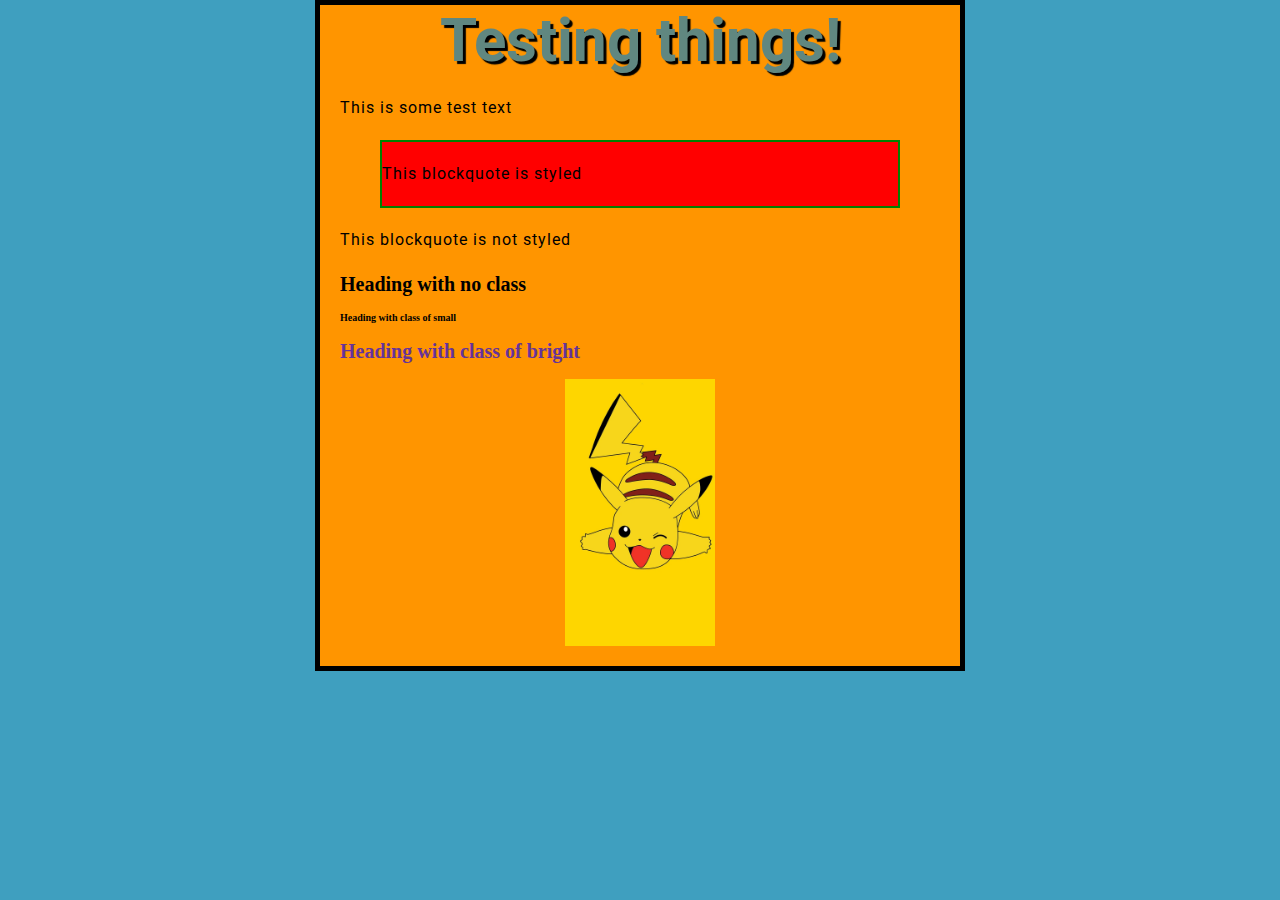
<file: index.html>
<!DOCTYPE html>
<html>
  <head>
    <meta charset="utf-8">
    <title>My test page</title>
    <link href="styles/style.css" rel="stylesheet">
    <link href="https://fonts.googleapis.com/css2?family=Roboto&display=swap" rel="stylesheet">
  </head>
  <body>
    <h1>Testing things!</h1>
    <p>This is some test text</p>
    <blockquote>
      <p>This blockquote is styled</p>
    </blockquote>

    <blockquote class="fix-this">
      <p>This blockquote is not styled</p>
    </blockquote>

    <h2>Heading with no class</h2>
    <h2 class="small">Heading with class of small</h2>
    <h2 class="bright">Heading with class of bright</h2>

    <img class="example" src="images/pikachu.webp" alt="My test image">
  </body>
</html>
</file>
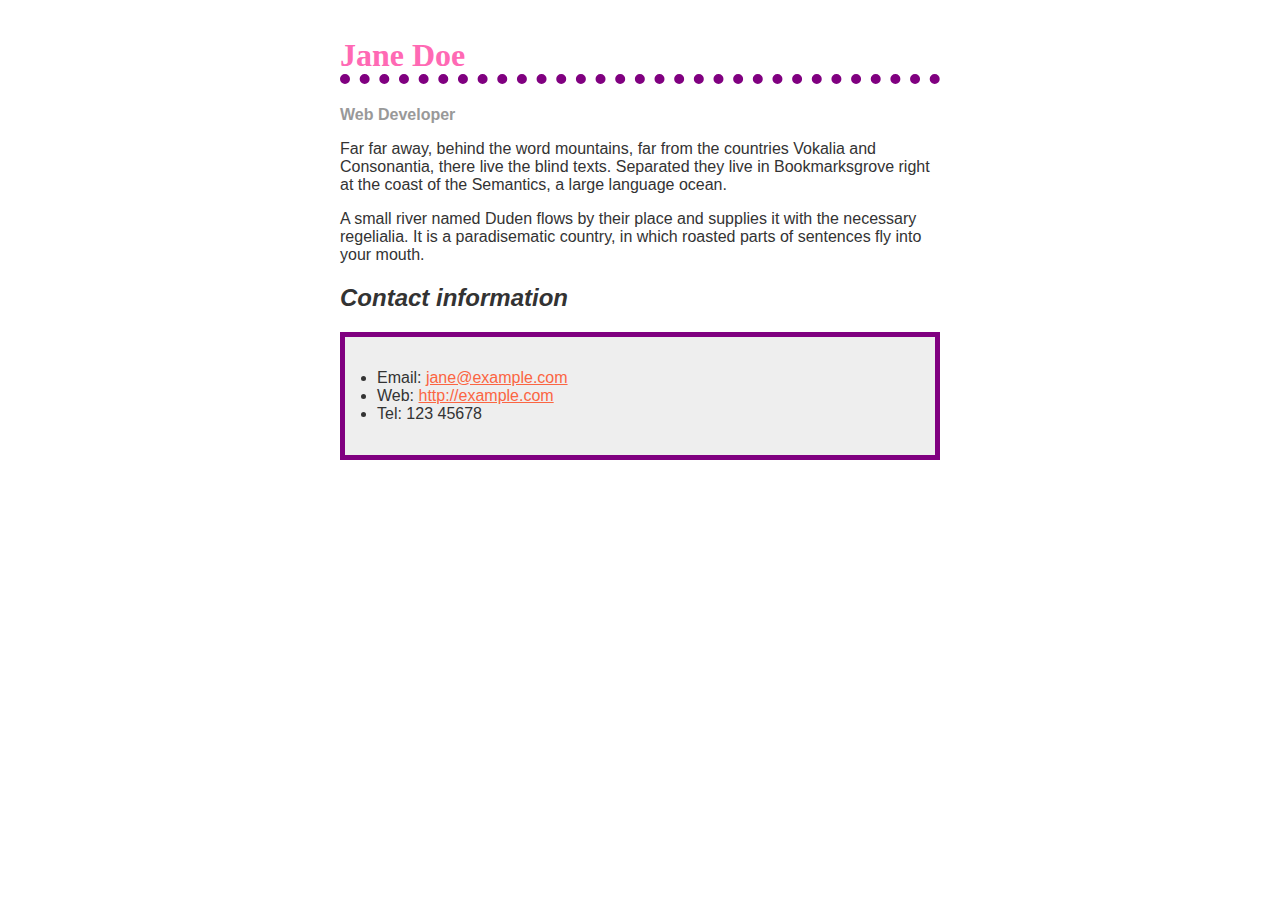
<file: css-exercise1/index.html>
<!doctype html>
<html lang="en">

  <head>
    <meta charset="utf-8">
    <title>Formatting a biography</title>
    <style>
      body {
        width: 600px;
        background-color: #fff;
        color: #333;
        font-family: Arial, Helvetica, sans-serif;
        padding: 1em;
        margin: 0 auto;
      }

      h1 {
        color: hotpink;
        font-size: 2em;
        font-family: Georgia, 'Times New Roman', Times, serif;
        border-bottom: 10px dotted purple;
      }

      h2 {
        font-size: 1.5em;
        font-style: italic;
      }

      .contact-info {
        background-color: #eeeeee;
        border: 5px solid purple;
        padding: 2em;
      }

      .job-title {
        color: #999999;
        font-weight: bold;
      }

      a:link,
      a:visited {
        color: #fb6542;
      }

      a:hover {
        text-decoration: none;
        color: green;
      }
    </style>
  </head>

  <body>

    <h1>Jane Doe</h1>
    <div class="job-title">Web Developer</div>
    <p>Far far away, behind the word mountains, far from the countries Vokalia and Consonantia, there live the blind texts. Separated they live in Bookmarksgrove right at the coast of the Semantics, a large language ocean.</p>

    <p>A small river named Duden flows by their place and supplies it with the necessary regelialia. It is a paradisematic country, in which roasted parts of sentences fly into your mouth.
    </p>

    <h2>Contact information</h2>
    <ul class="contact-info">
      <li>Email:
        <a href="mailto:jane@example.com">jane@example.com</a>
      </li>
      <li>Web:
        <a href="http://example.com">http://example.com</a>
      </li>
      <li>Tel: 123 45678</li>
    </ul>

  </body>

</html>
</file>
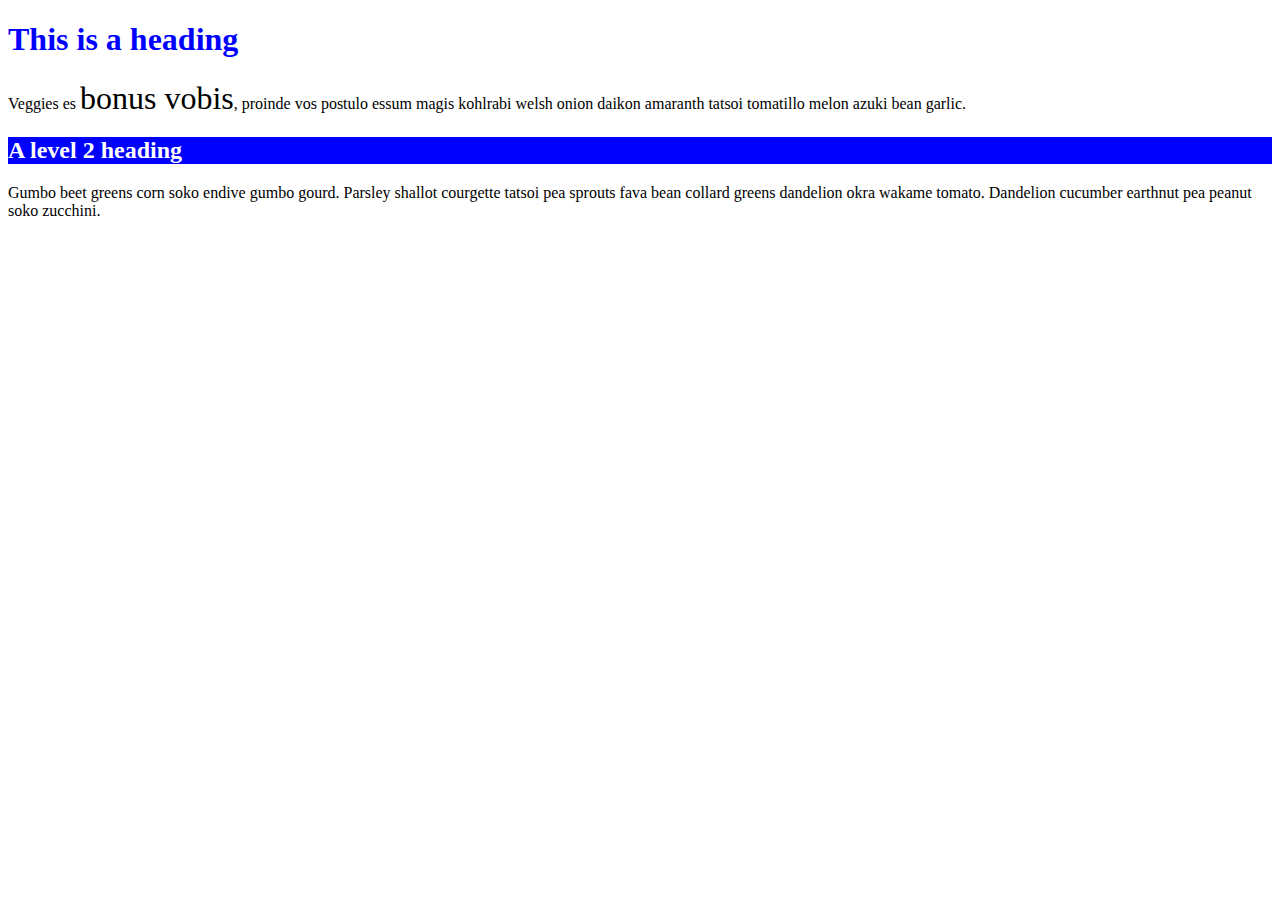
<file: css-exercise2/index.html>
<!DOCTYPE html>
<!--Without changing the html

    Make h1 headings blue.
    Give h2 headings a blue background and white text.
    Cause text wrapped in a span to have a font-size of 200%.
-->
<html>
  <head>
    <meta charset="utf-8">
    <title>css exercise 2</title>
    <style>
      h1 {
        color: blue;
      }

      h2 {
        color: white;
        background-color: blue;
      }

      span {
        font-size: 200%;
      }
    </style>
  </head>
  <body>
    <div class="container">
    <h1>This is a heading</h1>
    <p>Veggies es <span>bonus vobis</span>, proinde vos postulo essum magis kohlrabi welsh onion daikon amaranth tatsoi tomatillo melon azuki bean garlic.</p>
    <h2>A level 2 heading</h2>
    <p>Gumbo beet greens corn soko endive gumbo gourd. Parsley shallot courgette tatsoi pea sprouts fava bean collard greens dandelion okra wakame tomato. Dandelion cucumber earthnut pea peanut soko zucchini.</p>
    </div>
  </body>

</html>
</file>
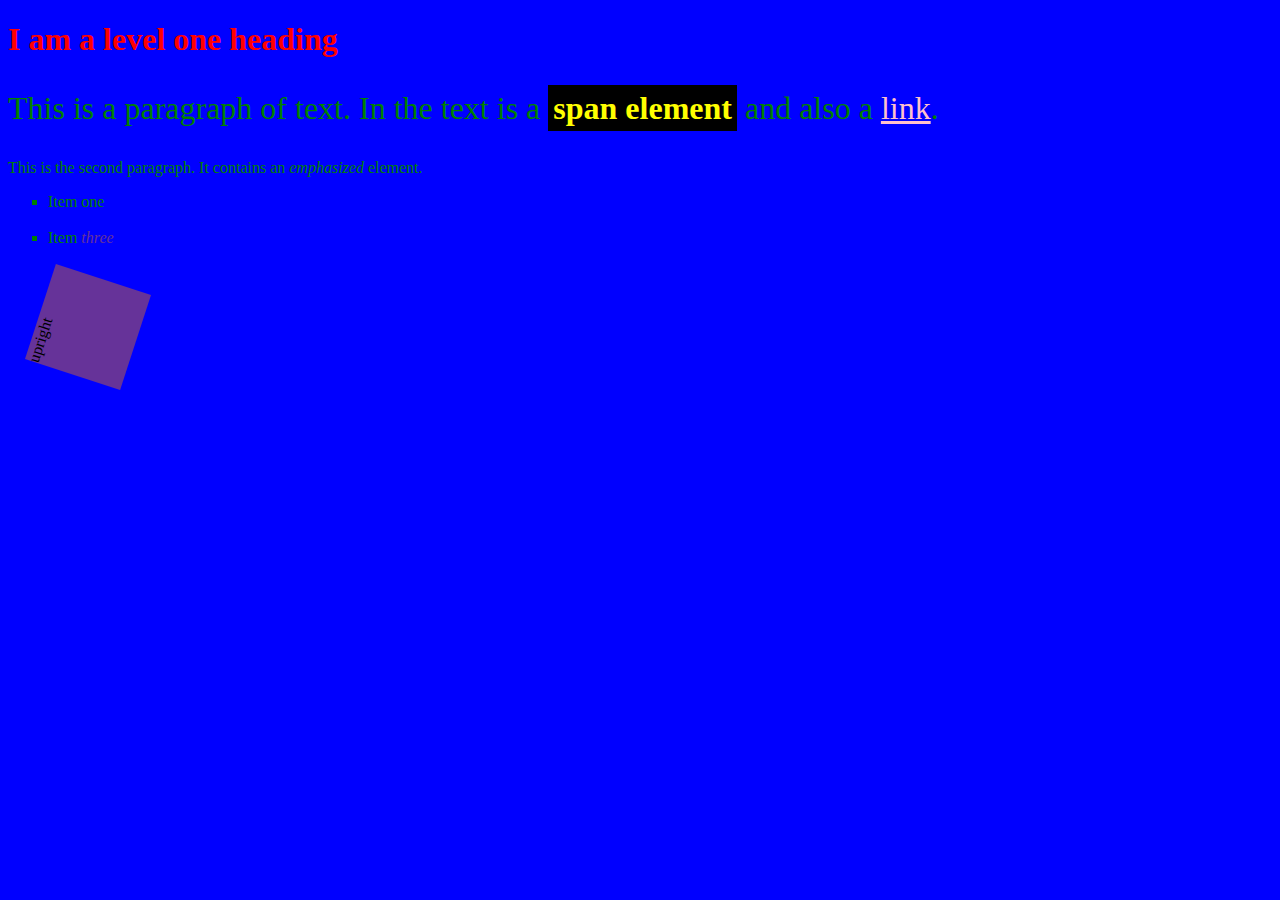
<file: getting-started/index.html>
<!doctype html>
<html lang="en">
<head>
    <meta charset="utf-8">
    <title>Getting started with CSS</title>
    <link rel="stylesheet" href="styles.css">
</head>

<body>

    <h1>I am a level one heading</h1>

    <p>This is a paragraph of text. In the text is a <span class="special">span element</span>
and also a <a href="https://example.com">link</a>.</p>

    <p>This is the second paragraph. It contains an <em>emphasized</em> element.</p>

    <ul>
        <li>Item <span>one</span></li>
        <li class="special">Item two</li>
        <li>Item <em>three</em></li>
    </ul>

    <div class="box"> upright</div>

</body>

</html>
</file>
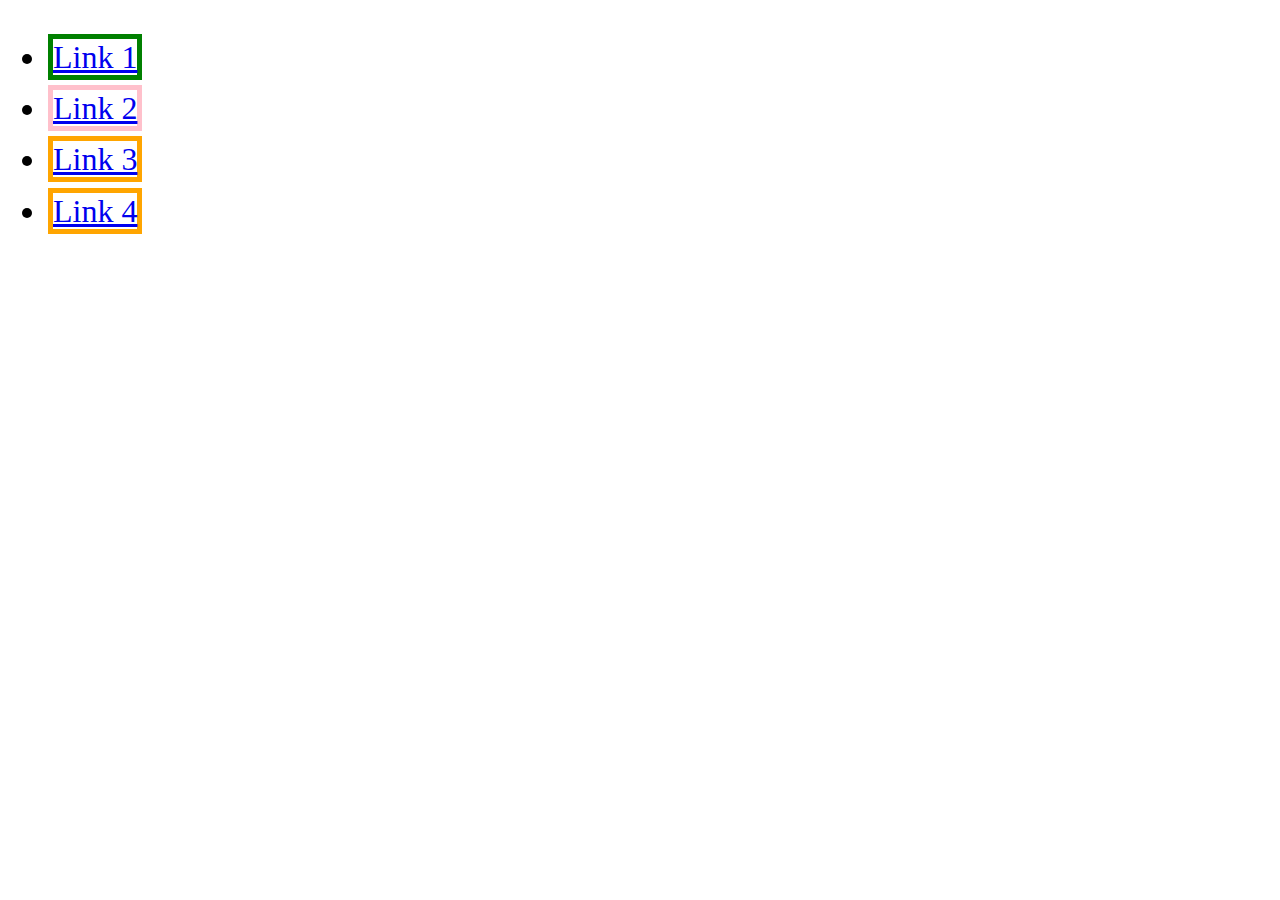
<file: css-exercise2/selectors-five.html>
<!DOCTYPE html>
<!--In this final task add CSS using attribute selectors to do the following:

    Target the <a> element with a title attribute and make the border pink (border-color: pink).
    Target the <a> element with an href attribute that contains the word contact somewhere in its value and make the border orange (border-color: orange).
    Target the <a> element with an href value starting with https and give it a green border (border-color: green).
-->
<html>
  <head>
    <meta charset="utf-8">
    <title>css exercise 2</title>
    <style>
      ul {
        font-size: 200%;
        line-height: 1.6;
      }

      a {
        border: 5px solid grey;
      }

      a[title] {
        border-color: pink;
      }

      a[href*="contact"] {
        border-color: orange;
      }

      a[href^="https"] {
        border-color: green;
      }
    </style>
  </head>
  <body>
    <ul>
      <li><a href="https://example.com">Link 1</a></li>
      <li><a href="http://example.com" title="Visit example.com">Link 2</a></li>
      <li><a href="/contact">Link 3</a></li>
      <li><a href="../contact/index.html">Link 4</a></li>
    </ul>
  </body>

</html>
</file>
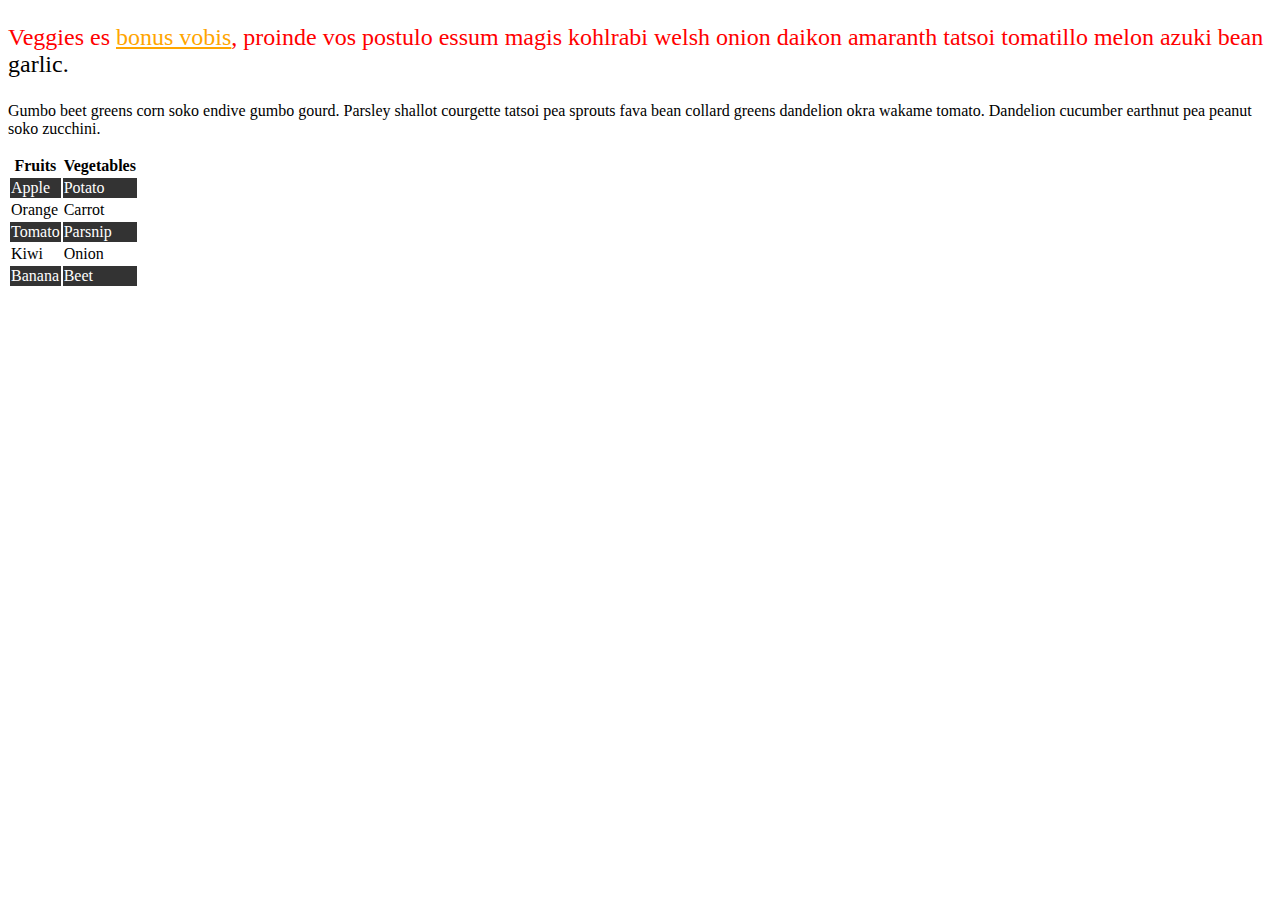
<file: css-exercise2/selectors-three.html>
<!DOCTYPE html>
<!--Without changing the html

    Style links, making the link-state orange, visited links green, and remove the underline on hover.
    Make the first element inside the container font-size: 150% and the first line of that element red.
    Stripe every other row in the table by selecting these rows and giving them a background color of #333 and foreground of white.

-->
<html>
  <head>
    <meta charset="utf-8">
    <title>css exercise 2</title>
    <style>
      a {
        color: orange;
      }

      a:visited {
        color: green;
      }

      a:hover {
        text-decoration: none;
      }

      div.container > :first-child {
        font-size: 150%;
      }

      div.container > :first-child::first-line {
        color: red;
      }

      table tr:nth-child(2n) {
        background-color: #333;
        color: white;
      }
    </style>
  </head>
  <body>
    <div class="container">
      <p>Veggies es <a href="http://example.com">bonus vobis</a>, proinde vos postulo essum magis kohlrabi welsh onion daikon amaranth tatsoi tomatillo melon azuki bean garlic.</p>
      <p>Gumbo beet greens corn soko endive gumbo gourd. Parsley shallot courgette tatsoi pea sprouts fava bean collard greens dandelion okra wakame tomato. Dandelion cucumber earthnut pea peanut soko zucchini.</p>
      <table>
        <tr>
          <th>Fruits</th>
          <th>Vegetables</th>
        </tr>
        <tr>
          <td>Apple</td>
          <td>Potato</td>
        </tr>
        <tr>
          <td>Orange</td>
          <td>Carrot</td>
        </tr>
        <tr>
          <td>Tomato</td>
          <td>Parsnip</td>
        </tr>
        <tr>
          <td>Kiwi</td>
          <td>Onion</td>
        </tr>
        <tr>
          <td>Banana</td>
          <td>Beet</td>
        </tr>
      </table>
    </div>

  </body>

</html>
</file>
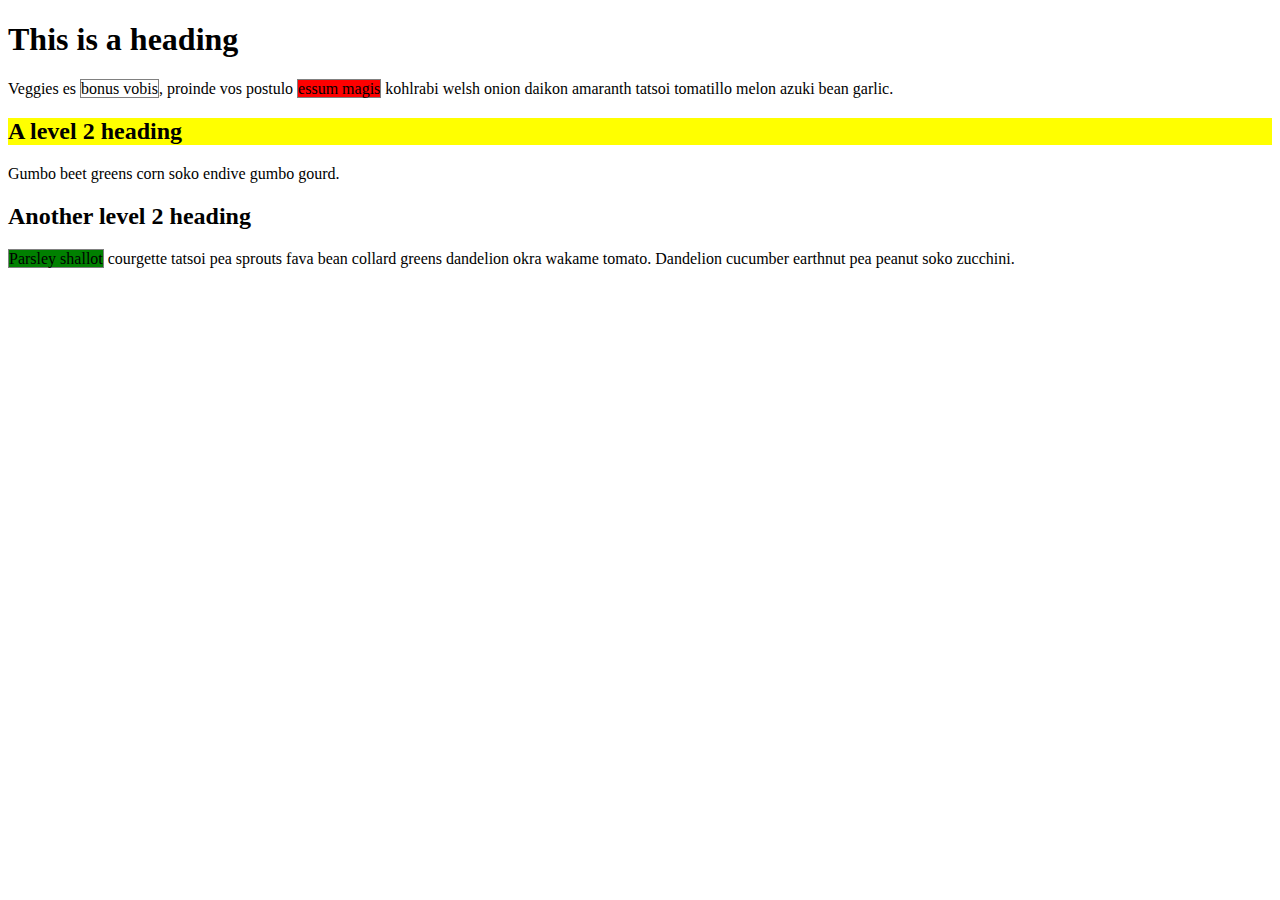
<file: css-exercise2/selectors-two.html>
<!DOCTYPE html>
<!--Without changing the html

Give the element with an id of special a yellow background.
Give the element with a class of alert a 1px grey border.
If the element with a class of alert also has a class of stop, make the background red.
If the element with a class of alert also has a class of go, make the background green.
-->
<html>
  <head>
    <meta charset="utf-8">
    <title>css exercise 2</title>
    <style>
      #special {
        background-color: yellow;
      }

      .alert {
        border: 1px solid gray;
      }

      .alert.stop {
        background-color: red;
      }

      .alert.go {
        background-color: green;
      }
    </style>
  </head>
  <body>
    <div class="container">
    <h1>This is a heading</h1>
    <p>Veggies es <span class="alert">bonus vobis</span>, proinde vos postulo <span class="alert stop">essum magis</span> kohlrabi welsh onion daikon amaranth tatsoi tomatillo melon azuki bean garlic.</p>
    <h2 id="special">A level 2 heading</h2>
    <p>Gumbo beet greens corn soko endive gumbo gourd.</p>
    <h2>Another level 2 heading</h2>
    <p><span class="alert go">Parsley shallot</span> courgette tatsoi pea sprouts fava bean collard greens dandelion okra wakame tomato. Dandelion cucumber earthnut pea peanut soko zucchini.</p>
    </div>
  </body>

</html>
</file>
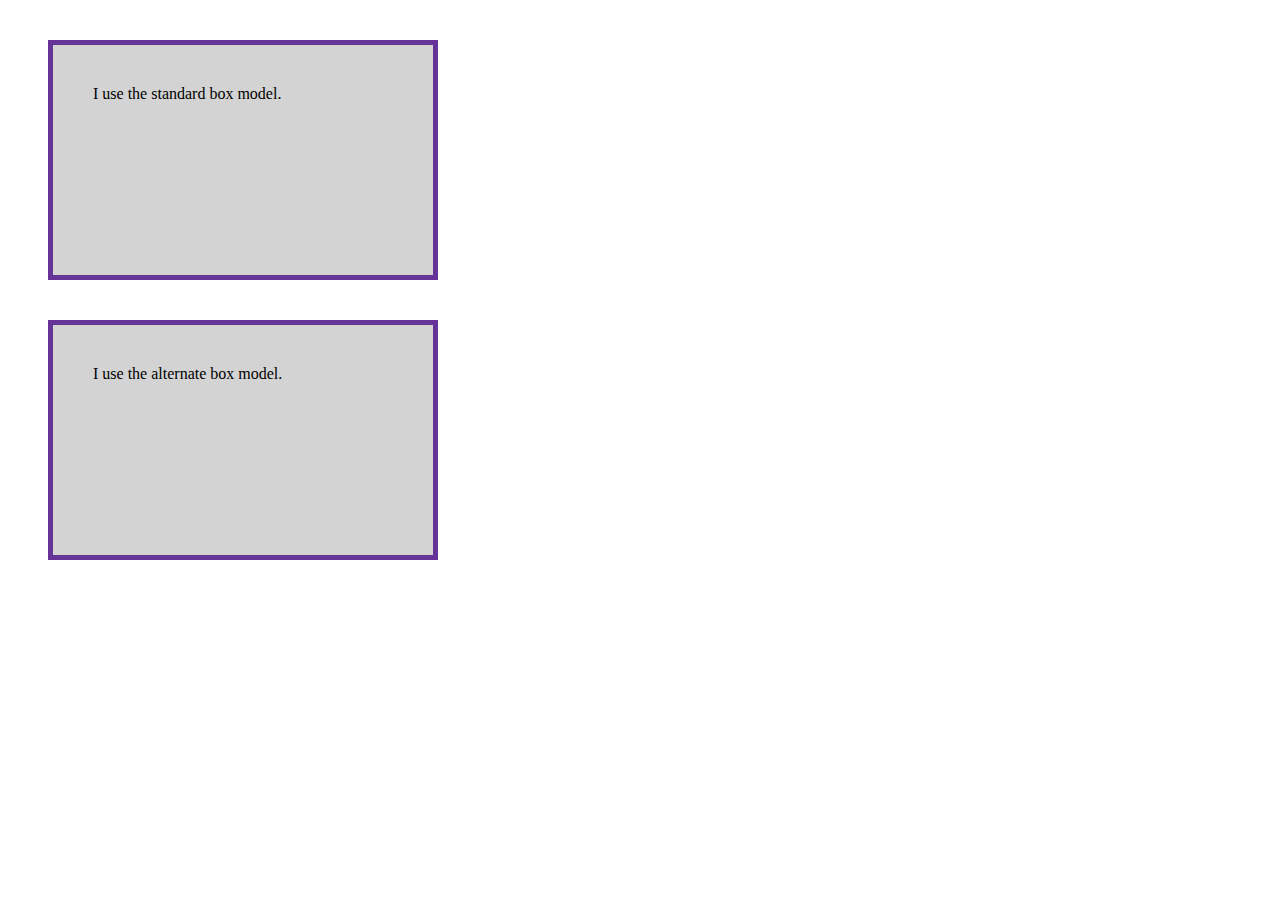
<file: css-exercise3/box-model1.html>
<!DOCTYPE html>
<!--
With the two boxes below, one is using the standard box model, the other the alternate box model.
Change the width of the second box by adding rules to the .alternate class, so that it matches the visual width of the first box.
-->
<html>
  <head>
    <meta charset="utf-8">
    <title>css exercise 3</title>
    <style>
      .box {
        border: 5px solid rebeccapurple;
        background-color: lightgray;
        padding: 40px;
        margin: 40px;
        width: 300px;
        height: 150px;
      }

      .alternate {
        box-sizing: border-box;
        width: 390px;
        height: 240px;
      }
    </style>
  </head>
  <body>
    <div class="box">I use the standard box model.</div>
    <div class="box alternate">I use the alternate box model.</div>
  </body>
</html>
</file>
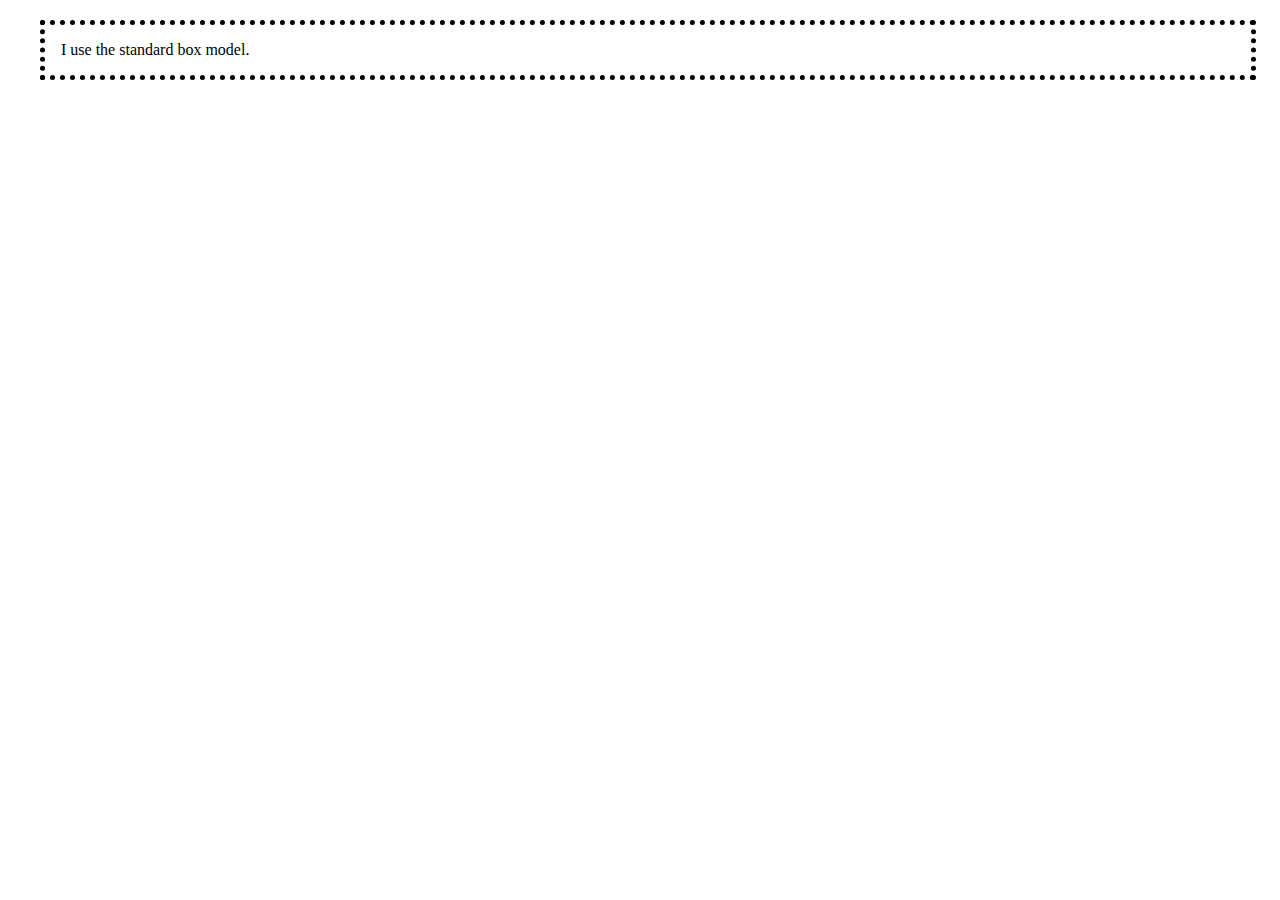
<file: css-exercise3/box-model2.html>
<!DOCTYPE html>
<!--
In this task, add to the box:

    A 5px, black, dotted border.
    A top margin of 20px.
    A right margin of 1em.
    A bottom margin of 40px.
    A left margin of 2em.
    Padding on all sides of 1em.
-->
<html>
  <head>
    <meta charset="utf-8">
    <title>css exercise 3</title>
    <style>
    .box {
      border: 5px dotted black;
      margin-top: 20px;
      margin-right: 1em;
      margin-bottom: 40px;
      margin-left: 2em;
      padding: 1em;
    }
    </style>
  </head>
  <body>
    <div class="box">I use the standard box model.</div>
  </body>
</html>
</file>
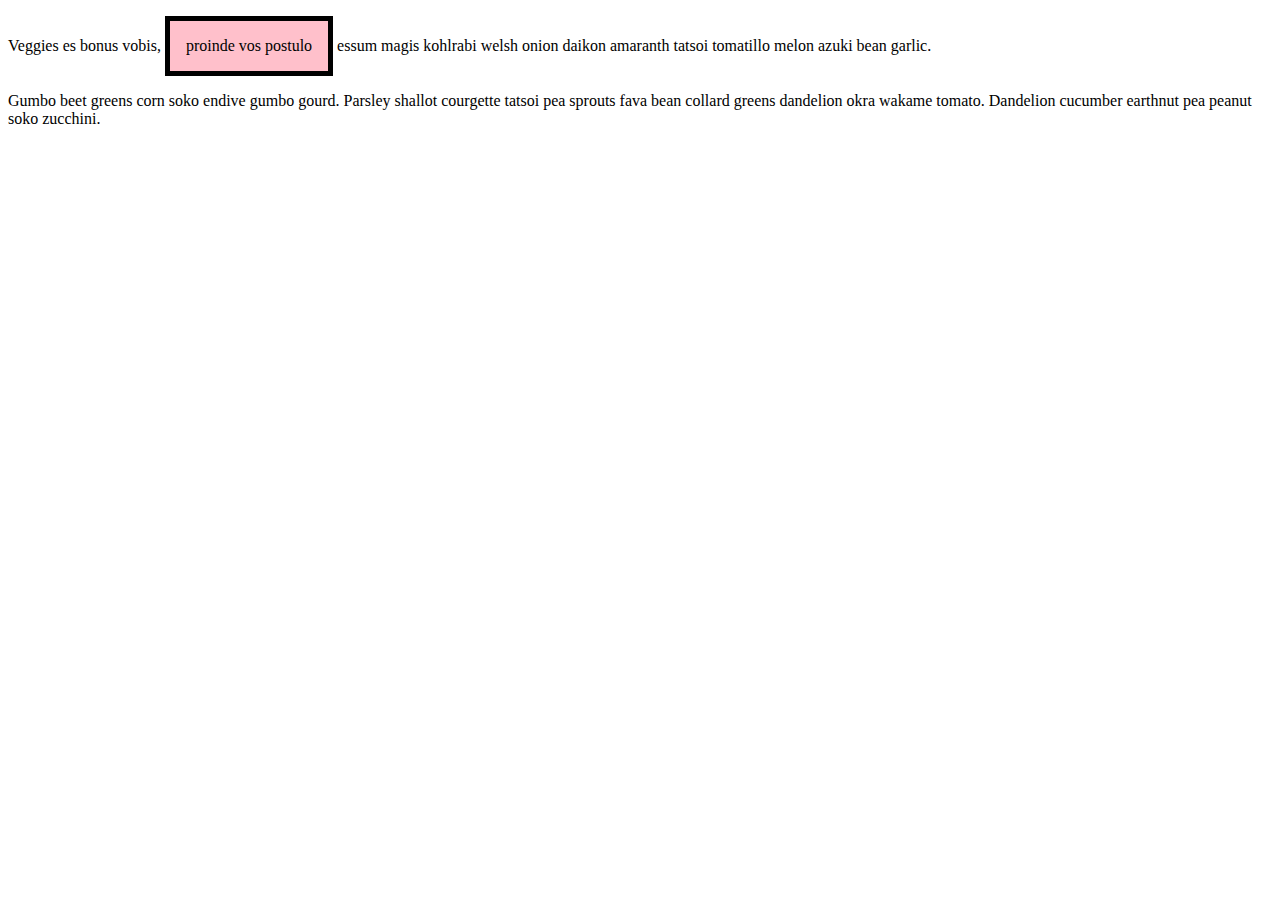
<file: css-exercise3/box-model3.html>
<!DOCTYPE html>
<!--
In this example the inline element has a margin, padding and border however the lines above and below are overlapping it.
What can you add to your CSS to cause the size of the margin, padding, and border to be respected by the other lines, while still keeping the element inline?
-->
<html>
  <head>
    <meta charset="utf-8">
    <title>css exercise 3</title>
    <style>
    .box span {
      background-color: pink;
      border: 5px solid black;
      padding: 1em;
      display: inline-block;
    }
    </style>
  </head>
  <body>
    <div class="box">
      <p>Veggies es bonus vobis, <span>proinde vos postulo</span> essum magis kohlrabi welsh onion daikon amaranth tatsoi tomatillo melon azuki bean garlic.</p>

      <p>Gumbo beet greens corn soko endive gumbo gourd. Parsley shallot courgette tatsoi pea sprouts fava bean collard greens dandelion okra wakame tomato. Dandelion cucumber earthnut pea peanut soko zucchini.</p>
    </div>
  </body>
</html>
</file>
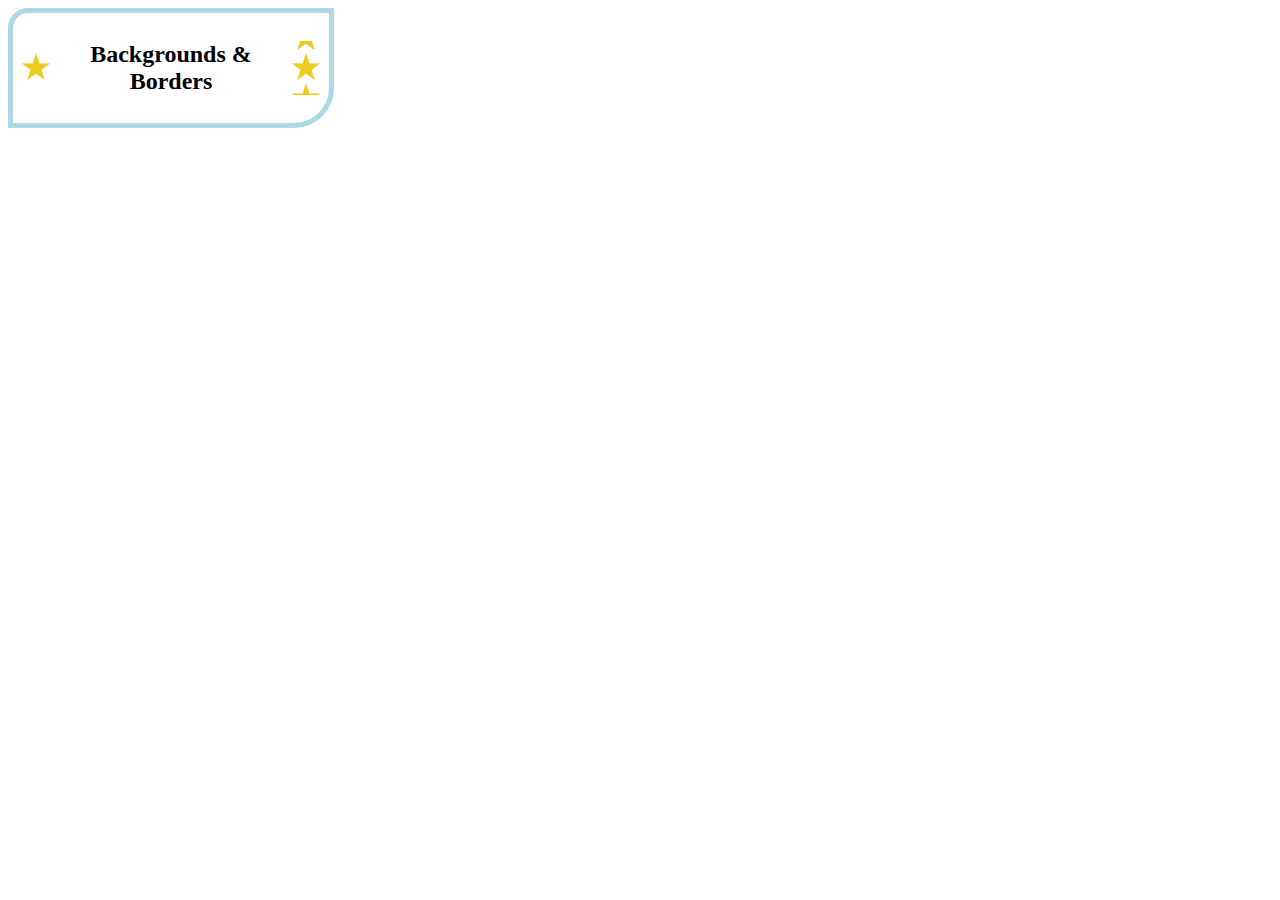
<file: css-exercise4/backgrounds2.html>
<!DOCTYPE html>
<html lang="en">
  <head>
    <meta charset="utf-8"/>
    <title>Backgrounds and Borders: Task 1</title>
    <style>
      .box {
        border: 5px solid lightblue;
        border-top-left-radius: 20px;
        border-bottom-right-radius: 40px;
        width: 300px;
        padding: 0.5em;
      }

      h2 {
        text-align: center;
        background-image: url(star.png), url(star.png);
        background-repeat: no-repeat, repeat-y;
        background-position: left, right;
        padding-left: 30px;
        padding-right: 30px;
      }
    </style>
  </head>
  <body>
    <div class="box">
      <h2>Backgrounds &amp; Borders</h2>
    </div>

  </body>

</html>
</file>
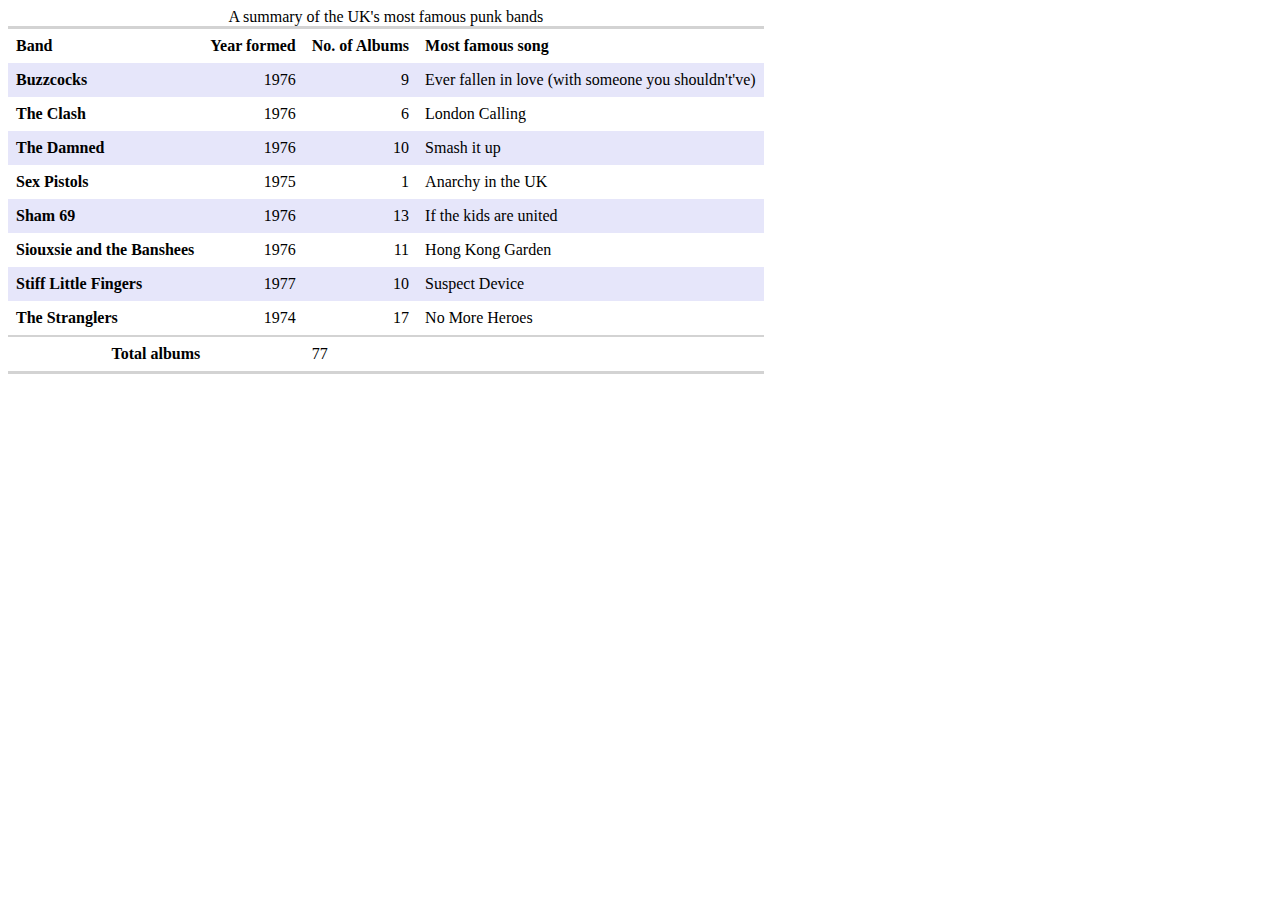
<file: css-exercise5/tables.html>
<!DOCTYPE html>
<html lang="en">
  <head>
    <meta charset="utf-8"/>
    <title>Tables Task</title>

    <style>
      /*BORDER COLLAPSE IS VERY IMPORTANT :)*/
      table {
        border-collapse: collapse;
        font-size: 100%;
        border-top: 3px solid lightgray;
        border-bottom: 3px solid lightgray;
      }

      th, td {
        padding: 8px;
      }

      /*right aligning text for 2nd and 3rd columns which contain numbers, avoiding table footer*/
      thead tr :nth-child(2),
      tbody tr :nth-child(2),
      thead tr :nth-child(3),
      tbody tr :nth-child(3) {
        text-align: right;
      }

      /*left aligning text for 1st and 4th columns which contain numbers, avoiding table footer*/
      thead tr :nth-child(1),
      tbody tr :nth-child(1),
      thead tr :nth-child(4),
      tbody tr :nth-child(4) {
        text-align: left;
      }

      tfoot th, tfoot td {
        border-top: 2px solid lightgray;
      }

      tbody tr:nth-child(odd) {
        background-color: lavender;
      }
    </style>

  </head>

  <body>
    <table>
      <caption>A summary of the UK's most famous punk bands</caption>
      <thead>
        <tr>
          <th scope="col">Band</th>
          <th scope="col">Year formed</th>
          <th scope="col">No. of Albums</th>
          <th scope="col">Most famous song</th>
        </tr>
      </thead>
      <tbody>
        <tr>
          <th scope="row">Buzzcocks</th>
          <td>1976</td>
          <td>9</td>
          <td>Ever fallen in love (with someone you shouldn't've)</td>
        </tr>
        <tr>
          <th scope="row">The Clash</th>
          <td>1976</td>
          <td>6</td>
          <td>London Calling</td>
        </tr>
        <tr>
          <th scope="row">The Damned</th>
          <td>1976</td>
          <td>10</td>
          <td>Smash it up</td>
        </tr>
        <tr>
          <th scope="row">Sex Pistols</th>
          <td>1975</td>
          <td>1</td>
          <td>Anarchy in the UK</td>
        </tr>
        <tr>
          <th scope="row">Sham 69</th>
          <td>1976</td>
          <td>13</td>
          <td>If the kids are united</td>
        </tr>
        <tr>
          <th scope="row">Siouxsie and the Banshees</th>
          <td>1976</td>
          <td>11</td>
          <td>Hong Kong Garden</td>
        </tr>
        <tr>
          <th scope="row">Stiff Little Fingers</th>
          <td>1977</td>
          <td>10</td>
          <td>Suspect Device</td>
        </tr>
        <tr>
          <th scope="row">The Stranglers</th>
          <td>1974</td>
          <td>17</td>
          <td>No More Heroes</td>
        </tr>
      </tbody>
      <tfoot>
        <tr>
          <th scope="row" colspan="2">Total albums</th>
          <td colspan="2">77</td>
        </tr>
      </tfoot>
    </table>

  </body>

</html>
</file>
<file: styles/style.css>
html {
  font-size: 10px; /* px means "pixels": the base font size is now 10 pixels high  */
  font-family: "Roboto", sans-serif; /* this should be the rest of the output you got from Google fonts */
  background-color: #3F9FBF;
}

body {
  width: 600px;
  margin: 0 auto;
  background-color: #FF9500;
  padding: 0 20px 20px 20px;
  border: 5px solid black;
}

h1 {
  font-size: 60px;
  text-align: center;
  margin: 0;
  color: #608780;
  text-shadow: 3px 3px 1px black;
}

p, li {
  font-size: 16px;
  line-height: 2;
  letter-spacing: 1px;
}

.example {
  width: 150px;
  display: block;
  margin: 0 auto;
}

blockquote {
background-color: red;
border: 2px solid green;
}

.fix-this {
all: unset;
}

h2 {
    font-size: 2em;
    color: #000;
    font-family: Georgia, 'Times New Roman', Times, serif;
}

.small {
    font-size: 1em;
}

.bright {
    color: rebeccapurple;
}
</file>
<file: getting-started/styles.css>
h1 {
  color: red;
}

p, li {
    color: green;
}

li {
  list-style-type: square;
}

.special {
  color: orange;
  font-weight: bold;
}

li.special {
  color: blue;
  font-weight: bold;
}

li em {
  color: rebeccapurple;
}

h1 + p {
  font-size: 200%;
}

a:link {
  color: pink;
}

a:visited {
  color: green;
}

a:hover {
  text-decoration: none;
}

body h1 + p .special {
  color: yellow;
  background-color: black;
  padding: 5px;
}

.box {
  margin: 30px;
  width: 100px;
  height: 100px;
  background-color: rebeccapurple;
  transform: rotate(0.8turn);
}

/*The two rulesets below make a conditional background color depending on the width of the viewport*/
body {
  background-color: gold;
}

@media (min-width: 30em) {
  body {
    background-color: blue;
  }
}
</file>
